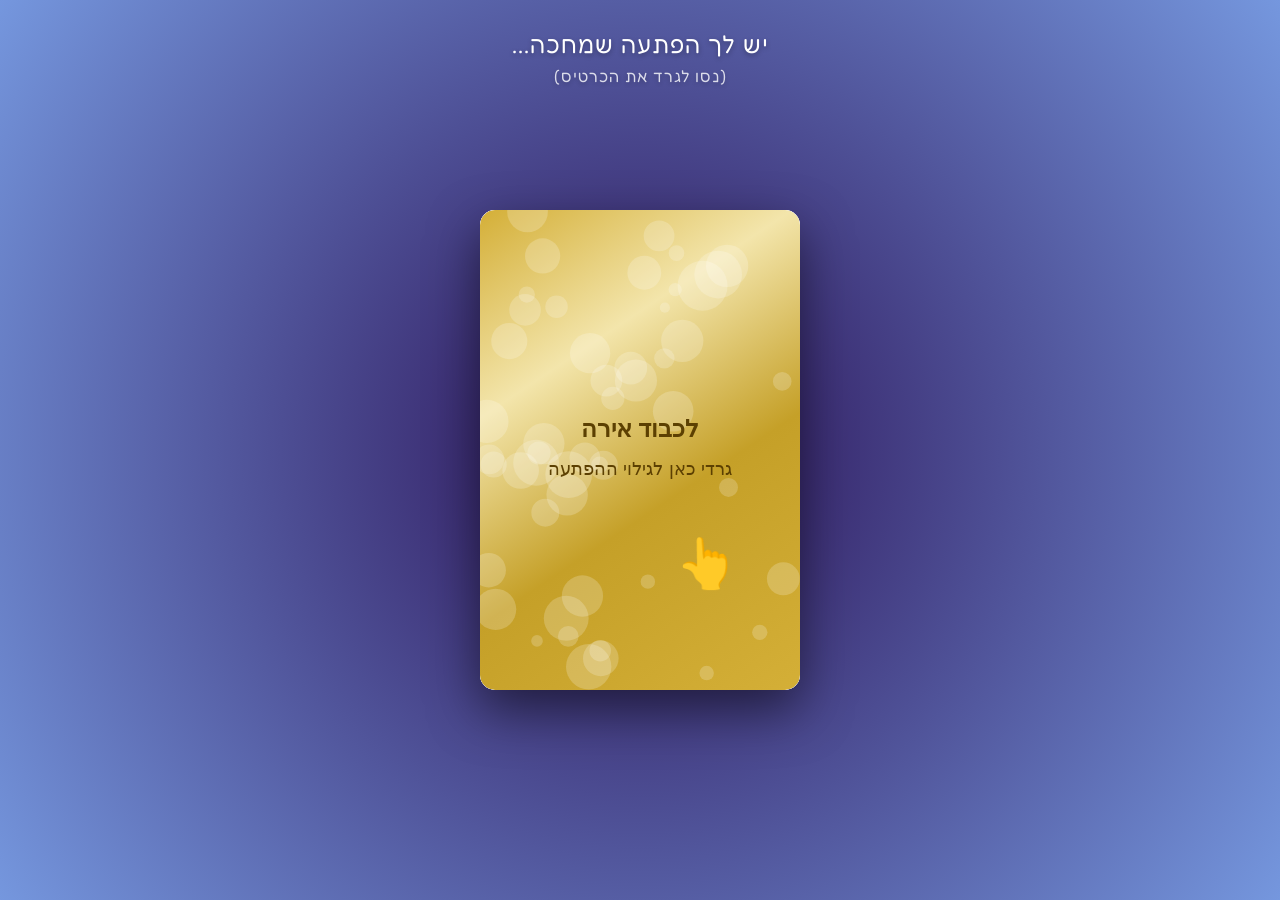
<file: irush.html>
<!DOCTYPE html>
<html lang="he" dir="rtl">
<head>
    <meta charset="UTF-8">
    <meta name="viewport" content="width=device-width, initial-scale=1.0">
    <title>הפתעה לגירוד: אירה</title>
    <style>
        @import url('https://fonts.googleapis.com/css2?family=Fredoka:wght@300;600&family=Varela+Round&display=swap');

        body {
            margin: 0;
            padding: 0;
            background: radial-gradient(circle at center, #2b1055, #7597de);
            height: 100vh;
            display: flex;
            justify-content: center;
            align-items: center;
            font-family: 'Varela Round', sans-serif;
            overflow: hidden;
            user-select: none;
        }

        .container {
            position: relative;
            width: 320px;
            height: 480px;
            box-shadow: 0 20px 50px rgba(0,0,0,0.5);
            border-radius: 15px;
            background: #fff;
            overflow: hidden;
            animation: float 6s ease-in-out infinite;
        }

        @keyframes float {
            0%, 100% { transform: translateY(0); }
            50% { transform: translateY(-15px); }
        }

        /* --- The Hidden Content (Bottom Layer) --- */
        .hidden-content {
            position: absolute;
            top: 0;
            left: 0;
            width: 100%;
            height: 100%;
            display: flex;
            flex-direction: column;
            justify-content: center;
            align-items: center;
            text-align: center;
            background: linear-gradient(180deg, #fff 0%, #f0f0f0 100%);
            z-index: 1;
            padding: 20px;
            box-sizing: border-box;
        }

        .hidden-content h2 {
            margin: 0;
            color: #ff4081;
            font-size: 2.2rem;
            margin-bottom: 10px;
        }

        .icon-group {
            font-size: 3.5rem;
            margin: 20px 0;
            filter: drop-shadow(0 5px 5px rgba(0,0,0,0.1));
        }

        .details {
            font-size: 1.1rem;
            color: #555;
            line-height: 1.6;
            margin-bottom: 20px;
        }

        .date-box {
            background: #2b1055;
            color: #fff;
            padding: 10px 20px;
            border-radius: 50px;
            font-weight: bold;
            box-shadow: 0 5px 15px rgba(43, 16, 85, 0.3);
            margin-bottom: 15px;
        }

        .note {
            font-size: 0.8rem;
            color: #999;
            font-style: italic;
        }

        /* --- The Scratch Layer (Top Layer) --- */
        canvas {
            position: absolute;
            top: 0;
            left: 0;
            z-index: 2;
            cursor: pointer;
            border-radius: 15px;
            transition: opacity 1s;
        }
        
        canvas.fade-out {
            opacity: 0;
            pointer-events: none;
        }

        /* Decorative header outside the card */
        .page-title {
            position: absolute;
            top: 30px;
            color: white;
            font-family: 'Fredoka', sans-serif;
            font-size: 1.5rem;
            letter-spacing: 1px;
            text-shadow: 0 2px 5px rgba(0,0,0,0.3);
            text-align: center;
            width: 100%;
            pointer-events: none;
        }

        .hand-hint {
            position: absolute;
            bottom: 20%;
            right: 20%;
            font-size: 3rem;
            z-index: 10;
            animation: scratch-motion 2s infinite;
            pointer-events: none;
        }

        @keyframes scratch-motion {
            0% { transform: translate(0, 0) rotate(0deg); opacity: 0; }
            20% { opacity: 1; }
            50% { transform: translate(-50px, 30px) rotate(-20deg); }
            80% { opacity: 1; }
            100% { transform: translate(-10px, 10px) rotate(0deg); opacity: 0; }
        }

    </style>
</head>
<body>

    <div class="page-title">
        יש לך הפתעה שמחכה...<br>
        <span style="font-size: 1rem; opacity: 0.8;">(נסו לגרד את הכרטיס)</span>
    </div>

    <div class="container" id="cardContainer">
        <!-- The Result underneath -->
        <div class="hidden-content">
            <h2>זכית בגדול!</h2>
            <div class="icon-group">
                🏡🍷🧖‍♀️
            </div>
            <div class="details">
                <strong>אירה אוגיאנקו</strong>,<br>
                ארזנו לך סופ"ש מפנק.<br>
                רק אנחנו, ג'קוזי ושקט.
            </div>
            <div class="date-box">
                01/01/2026
            </div>
            <div class="note">
                *נא להכין מצב רוח רגוע
            </div>
        </div>

        <!-- The Scratch Surface -->
        <canvas id="scratchCanvas"></canvas>
        
        <!-- Animated Hand Hint -->
        <div class="hand-hint" id="handHint">👆</div>
    </div>

    <script>
        const canvas = document.getElementById('scratchCanvas');
        const context = canvas.getContext('2d');
        const container = document.getElementById('cardContainer');
        const handHint = document.getElementById('handHint');
        
        let isDrawing = false;
        let scratchedPixels = 0;
        let totalPixels = 0;
        let completed = false;

        // Initialize Canvas
        function initCanvas() {
            canvas.width = container.offsetWidth;
            canvas.height = container.offsetHeight;
            totalPixels = canvas.width * canvas.height;

            // Fill with Silver/Gold Gradient
            const gradient = context.createLinearGradient(0, 0, canvas.width, canvas.height);
            gradient.addColorStop(0, '#D4AF37'); // Gold
            gradient.addColorStop(0.3, '#F3E5AB'); // Light Gold
            gradient.addColorStop(0.6, '#C5A028'); // Dark Gold
            gradient.addColorStop(1, '#D4AF37');
            
            context.fillStyle = gradient;
            context.fillRect(0, 0, canvas.width, canvas.height);

            // Add Pattern/Text overlay
            context.fillStyle = "rgba(255, 255, 255, 0.2)";
            for(let i=0; i<50; i++) {
                context.beginPath();
                context.arc(
                    Math.random() * canvas.width, 
                    Math.random() * canvas.height, 
                    Math.random() * 20 + 5, 
                    0, Math.PI*2
                );
                context.fill();
            }

            // Text on top
            context.font = "bold 24px Arial";
            context.fillStyle = "#5c4002";
            context.textAlign = "center";
            context.textBaseline = "middle";
            context.fillText("לכבוד אירה", canvas.width/2, canvas.height/2 - 20);
            context.font = "18px Arial";
            context.fillText("גרדי כאן לגילוי ההפתעה", canvas.width/2, canvas.height/2 + 20);
        }

        // Scratch Logic
        function scratch(x, y) {
            if (completed) return;

            context.globalCompositeOperation = 'destination-out';
            context.beginPath();
            context.arc(x, y, 25, 0, Math.PI * 2); // Brush size
            context.fill();
            
            // Remove hint on first scratch
            if (handHint.style.display !== 'none') {
                handHint.style.display = 'none';
            }

            checkCompletion();
        }

        // Check if enough is revealed
        function checkCompletion() {
            // Optimization: Don't check every single pixel on every move, 
            // but for this demo size it's okay, or use a counter.
            // Here we'll just check periodically or assume after X moves.
            // Proper way: getImageData (heavy operation). 
            // Simplified "win" logic:
            
            scratchedPixels++;
            // Roughly 200 "move" events is usually enough to clear most of the center
            if (scratchedPixels > 150 && !completed) {
                finishScratching();
            }
        }

        function finishScratching() {
            completed = true;
            canvas.classList.add('fade-out');
            
            // Celebration Confetti
            setTimeout(() => {
                createConfetti();
            }, 500);
        }

        // Event Listeners
        const getPos = (e) => {
            const rect = canvas.getBoundingClientRect();
            let clientX, clientY;
            
            if(e.changedTouches) {
                clientX = e.changedTouches[0].clientX;
                clientY = e.changedTouches[0].clientY;
            } else {
                clientX = e.clientX;
                clientY = e.clientY;
            }
            
            return {
                x: clientX - rect.left,
                y: clientY - rect.top
            };
        };

        ['mousedown', 'touchstart'].forEach(evt => {
            canvas.addEventListener(evt, (e) => {
                isDrawing = true;
                const pos = getPos(e);
                scratch(pos.x, pos.y);
                e.preventDefault(); // Prevent scrolling on touch
            });
        });

        ['mousemove', 'touchmove'].forEach(evt => {
            canvas.addEventListener(evt, (e) => {
                if (isDrawing) {
                    const pos = getPos(e);
                    scratch(pos.x, pos.y);
                    e.preventDefault();
                }
            });
        });

        ['mouseup', 'touchend'].forEach(evt => {
            document.body.addEventListener(evt, () => {
                isDrawing = false;
            });
        });

        // Simple Confetti
        function createConfetti() {
            for(let i=0; i<50; i++) {
                const conf = document.createElement('div');
                conf.innerText = ['🎉', '❤️', '🛁'][Math.floor(Math.random() * 3)];
                conf.style.position = 'fixed';
                conf.style.left = Math.random() * 100 + 'vw';
                conf.style.top = '-50px';
                conf.style.fontSize = (Math.random() * 20 + 20) + 'px';
                conf.style.animation = `fall ${Math.random() * 2 + 2}s linear forwards`;
                document.body.appendChild(conf);
            }
        }

        // Add confetti style dynamically
        const styleSheet = document.createElement("style");
        styleSheet.innerText = `
            @keyframes fall {
                to { transform: translateY(110vh) rotate(360deg); }
            }
        `;
        document.head.appendChild(styleSheet);

        // Init
        window.onload = initCanvas;
        window.onresize = initCanvas; // Reset on resize for simplicity

    </script>
</body>
</html>
</file>
